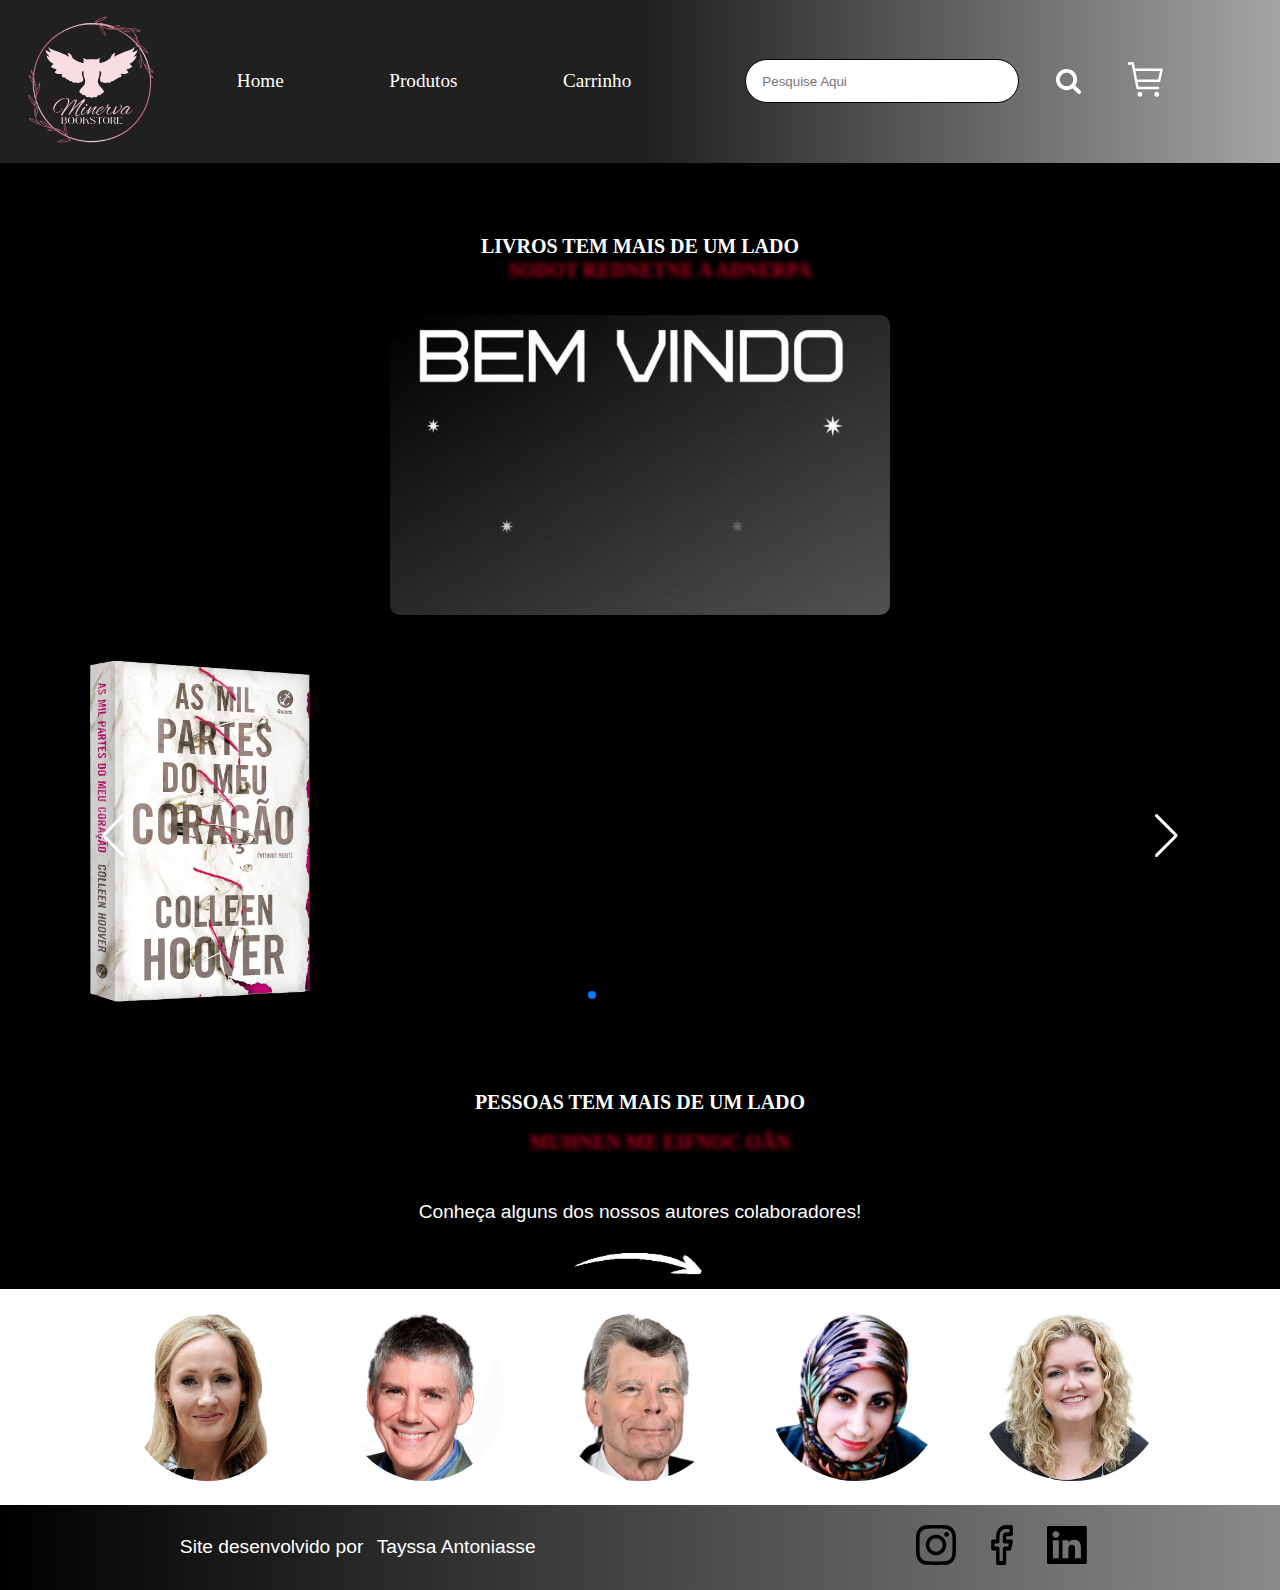
<file: index.html>
<!DOCTYPE html>
<html lang="pt-br">
<head>
    <meta charset="UTF-8">
    <meta http-equiv="X-UA-Compatible" content="IE=edge">
    <meta name="viewport" content="width=device-width, initial-scale=1.0">
    <title>Minerva Bookstore</title>
    <link rel="stylesheet" href="style.css">
    <link rel="shortcut icon" href="imagens/icon.ico" type="image/x-icon">
    <link
      rel="stylesheet"
      href="https://cdn.jsdelivr.net/npm/swiper/swiper-bundle.min.css"
    />
</head>
<body>
    <nav>
        <a href="index.html"><img src="imagens/logo-rosa.png" alt="logo" class="logo"></a>
        <ul id="ul-nav">
            <li><a href="index.html">Home</a></li>
            <li><a href="produtos.html">Produtos</a></li>
            <li><a href="carrinho.html">Carrinho</a></li>
        </ul>

        <div class="barra-pesquisa">
            <input type="text" name="" id="input-pesquisa" placeholder="Pesquise Aqui">
            <svg width="25" height="25" viewBox="0 0 25 25" fill="none" xmlns="http://www.w3.org/2000/svg">
                <g clip-path="url(#clip0_40_8)">
                <path d="M17.3077 10.5769C17.3077 8.72396 16.6491 7.13892 15.332 5.82181C14.0149 4.50471 12.4299 3.84615 10.5769 3.84615C8.72396 3.84615 7.13892 4.50471 5.82181 5.82181C4.50471 7.13892 3.84615 8.72396 3.84615 10.5769C3.84615 12.4299 4.50471 14.0149 5.82181 15.332C7.13892 16.6491 8.72396 17.3077 10.5769 17.3077C12.4299 17.3077 14.0149 16.6491 15.332 15.332C16.6491 14.0149 17.3077 12.4299 17.3077 10.5769ZM25 23.0769C25 23.5978 24.8097 24.0485 24.4291 24.4291C24.0485 24.8097 23.5978 25 23.0769 25C22.5361 25 22.0853 24.8097 21.7248 24.4291L16.5715 19.2909C14.7786 20.5329 12.7804 21.1538 10.5769 21.1538C9.14463 21.1538 7.77494 20.8759 6.46785 20.32C5.16076 19.7641 4.03395 19.0129 3.08744 18.0664C2.14093 17.1199 1.38972 15.9931 0.833834 14.686C0.277945 13.3789 0 12.0092 0 10.5769C0 9.14463 0.277945 7.77494 0.833834 6.46785C1.38972 5.16076 2.14093 4.03395 3.08744 3.08744C4.03395 2.14093 5.16076 1.38972 6.46785 0.833834C7.77494 0.277945 9.14463 0 10.5769 0C12.0092 0 13.3789 0.277945 14.686 0.833834C15.9931 1.38972 17.1199 2.14093 18.0664 3.08744C19.0129 4.03395 19.7641 5.16076 20.32 6.46785C20.8759 7.77494 21.1538 9.14463 21.1538 10.5769C21.1538 12.7804 20.5329 14.7786 19.2909 16.5715L24.4441 21.7248C24.8147 22.0954 25 22.5461 25 23.0769Z" fill="white"/>
                </g>
                <defs>
                <clipPath id="clip0_40_8">
                <rect width="25" height="25" fill="white"/>
                </clipPath>
                </defs>
                </svg>
        </div>

        <div id="icons">
            <div class="svg">
                <a href="carrinho.html">
                    <svg width="35" height="35" viewBox="0 0 74 73" fill="none" xmlns="http://www.w3.org/2000/svg">
                        <path d="M25.3125 72.8125C28.1084 72.8125 30.375 70.49 30.375 67.625C30.375 64.76 28.1084 62.4375 25.3125 62.4375C22.5166 62.4375 20.25 64.76 20.25 67.625C20.25 70.49 22.5166 72.8125 25.3125 72.8125Z" fill="white"/>
                        <path d="M60.75 72.8125C63.5459 72.8125 65.8125 70.49 65.8125 67.625C65.8125 64.76 63.5459 62.4375 60.75 62.4375C57.9541 62.4375 55.6875 64.76 55.6875 67.625C55.6875 70.49 57.9541 72.8125 60.75 72.8125Z" fill="white"/>
                        <path d="M70.875 13.1562H14.7319L12.6562 2.26248C12.5379 1.66779 12.2198 1.13446 11.7573 0.755323C11.2948 0.376182 10.7172 0.175241 10.125 0.187478H0V5.37498H8.04938L17.7188 55.175C17.8371 55.7697 18.1552 56.303 18.6177 56.6821C19.0802 57.0613 19.6578 57.2622 20.25 57.25H65.8125V52.0625H22.3256L20.25 41.6875H65.8125C66.3976 41.7021 66.9696 41.5085 67.4311 41.1397C67.8927 40.7708 68.2152 40.2495 68.3438 39.6644L73.4062 16.3206C73.4911 15.9358 73.4891 15.5362 73.4005 15.1522C73.3119 14.7683 73.1389 14.4101 72.8948 14.1049C72.6508 13.7998 72.342 13.5558 71.9919 13.3914C71.6419 13.227 71.2599 13.1465 70.875 13.1562ZM63.7875 36.5H19.2881L15.7444 18.3437H67.7109L63.7875 36.5Z" fill="white"/>
                        </svg>
                </a>
            </div>
            <div id="burger">
                <div></div>
                <div></div>
                <div></div>
            </div>
        </div>
        
        <div id="menu-mobile">
            <ul>
                <li><a href="index.html">Home</a></li>
                <li><a href="produtos.html">Produtos</a></li>
                <li><a href="carrinho.html">Pedidos</a></li>
            </ul>
        </div>
    </nav>

    <div id="boasvindas">
      <div class="frase"><p>LIVROS TEM MAIS DE UM LADO</p></div>
      <div class="frase-invertida"><p><bdo dir="rtl" onselectstart="return false">APRENDA A ENTENDER TODOS</bdo></p></div>
      <img src="imagens/boasvindas.gif" alt="Gif de boas vindas">
    </div>

    <div class="conteiner">
        
        <div class="swiper mySwiper">
            <div class="swiper-wrapper">
              <div class="swiper-slide"><img src="carrossel/as-mil-partes.png" alt=""></div>
              <div class="swiper-slide"><img src="carrossel/ate-verao-terminar.png" alt=""></div>
              <div class="swiper-slide"><img src="carrossel/e-assim-que-acaba.png" alt=""></div>
              <div class="swiper-slide"><img src="carrossel/nove-novembro.png" alt=""></div>
              <div class="swiper-slide"><img src="carrossel/o-lado-feio-do-amor.png" alt=""></div>
              <div class="swiper-slide"><img src="carrossel/todas-imperfeicoes.png" alt=""></div>
              <div class="swiper-slide"><img src="carrossel/verity.png" alt=""></div>
            </div>
            <div class="swiper-button-next"></div>
            <div class="swiper-button-prev"></div>
            <div class="swiper-pagination"></div>
          </div>
          
    </div>

    <div class="texto-seta">
      <div class="frase"><p> PESSOAS TEM MAIS DE UM LADO</p></div>
      <div class="frase-invertida"><p onselectstart="return false"><bdo dir="rtl" >NÃO CONFIE EM NENHUM</bdo></p></div>
        <p>Conheça alguns dos nossos autores colaboradores!</p>
        <img src="imagens/seta.jpg" alt="">
    </div>

    <div class="autores">
      <a href="https://www.jkrowling.com/" target="_blank">
        <div class="autor"><img src="autores/jk-rowling (1).png" alt="JK rowling"></div>
      </a>

      <a href="https://rickriordan.com/" target="_blank">
        <div class="autor"><img src="autores/rick-riodan (1).png" alt="rick riordan"></div>
      </a>

      <a href="https://pt.wikipedia.org/wiki/Stephen_King" target="_blank">
        <div class="autor"><img src="autores/stephen-king (1).png" alt="stephen king"></div>
      </a>

      <a href="https://pt.wikipedia.org/wiki/Tahereh_Mafi" target="_blank">
        <div class="autor"><img src="autores/tahereh-mafi.png" alt="tahereh mafi"></div>
      </a>

      <a href="https://www.colleenhoover.com/" target="_blank">
        <div class="autor"><img src="autores/collen-hoover.png" alt="collen-hoover"></div>
      </a>
    </div>

    

    <footer>
      <div class="alinhar">
        <p>Site desenvolvido por <a href="https://github.com/TayAntony" target="_blank">Tayssa Antoniasse</a></p>
          <div class="social">
            <a href="https://www.instagram.com/tay.antony/?next=%2F">
                <svg width="40" height="40" viewBox="0 0 81 81" fill="none" xmlns="http://www.w3.org/2000/svg">
                  <g clip-path="url(#clip0_8_8)">
                  <path d="M54 40.4999V40.4965C53.9999 37.3733 52.9169 34.3468 50.9355 31.9326C48.9542 29.5184 46.197 27.8658 43.1339 27.2565C40.0707 26.6471 36.891 27.1187 34.1366 28.5909C31.3821 30.063 29.2233 32.4447 28.0279 35.3301C26.8326 38.2155 26.6746 41.4261 27.581 44.4148C28.4874 47.4036 30.402 49.9857 32.9986 51.7211C35.5953 53.4565 38.7133 54.2379 41.8215 53.9322C44.9297 53.6265 47.8358 52.2525 50.0445 50.0444C51.2977 48.8329 52.2939 47.3813 52.9735 45.7762C53.6531 44.1711 54.0023 42.4455 54 40.7024L53.9966 40.4898V40.4999H54ZM61.29 40.4999C61.2738 45.2872 59.5992 49.921 56.5512 53.6126C53.5033 57.3043 49.2702 59.8257 44.5726 60.7478C39.8749 61.6698 35.0028 60.9356 30.7855 58.67C26.5683 56.4044 23.2664 52.7474 21.4417 48.3214C19.6171 43.8955 19.3826 38.974 20.778 34.3945C22.1734 29.8151 25.1125 25.8607 29.0952 23.2043C33.0779 20.5479 37.8581 19.3536 42.6222 19.8247C47.3862 20.2958 51.8399 22.4032 55.2251 25.7883C57.1476 27.6537 58.6754 29.8865 59.7178 32.3541C60.7603 34.8216 61.2961 37.4736 61.2934 40.1523L61.29 40.5202V40.5033V40.4999ZM66.9836 18.8797V18.8864C66.984 20.0108 66.5945 21.1006 65.8814 21.97C65.1684 22.8394 64.1759 23.4346 63.0732 23.6543C61.9705 23.874 60.8257 23.7045 59.8339 23.1748C58.8421 22.645 58.0647 21.7878 57.6341 20.7491C57.2035 19.7104 57.1464 18.5545 57.4725 17.4784C57.7986 16.4024 58.4878 15.4727 59.4225 14.8477C60.3573 14.2228 61.4798 13.9413 62.5988 14.0513C63.7178 14.1612 64.7641 14.6558 65.5594 15.4507C66.4234 16.2978 66.96 17.479 66.96 18.7852V18.883V18.8797H66.9836ZM40.5236 7.26966L36.4905 7.24266C34.047 7.22466 32.1919 7.22466 30.9251 7.24266C29.6584 7.26066 27.9619 7.31354 25.8356 7.40129C23.8613 7.46879 21.9881 7.66454 20.1555 7.97504L20.4019 7.94129C18.9675 8.17754 17.6951 8.51504 16.4768 8.96391L16.6219 8.91666C14.9007 9.60859 13.3354 10.6382 12.0184 11.9447C10.7015 13.2512 9.65948 14.8082 8.95389 16.5239L8.92014 16.615C8.48694 17.8007 8.16603 19.0245 7.96164 20.2702L7.94476 20.395C7.64458 22.1684 7.46529 23.9602 7.40814 25.7579L7.40476 25.8288C7.31701 27.9573 7.26414 29.6538 7.24614 30.9183C7.22814 32.1828 7.22814 34.0379 7.24614 36.4837C7.26414 38.9294 7.27314 40.2738 7.27314 40.5168C7.27314 40.7598 7.26414 42.1042 7.24614 44.5499C7.22814 46.9957 7.22814 48.8508 7.24614 50.1153C7.26414 51.3798 7.31701 53.0763 7.40476 55.2048C7.47226 57.1792 7.66801 59.0523 7.97851 60.8849L7.94476 60.6385C8.18101 62.0729 8.51851 63.3453 8.96739 64.5637L8.92014 64.4185C9.61206 66.1398 10.6416 67.705 11.9482 69.022C13.2547 70.339 14.8117 71.381 16.5274 72.0865L16.6185 72.1203C17.6918 72.5219 18.9641 72.8594 20.2736 73.0788L20.3985 73.0957C21.9814 73.3724 23.8545 73.5682 25.758 73.6323L25.8289 73.6357C27.9574 73.7234 29.6539 73.7763 30.9184 73.7943C32.1829 73.8123 34.038 73.8123 36.4838 73.7943L40.4933 73.7133L44.5264 73.7403C46.9699 73.7583 48.825 73.7583 50.0918 73.7403C51.3585 73.7223 53.055 73.6694 55.1813 73.5817C57.1556 73.5142 59.0288 73.3184 60.8614 73.0079L60.615 73.0417C62.0494 72.8054 63.3218 72.4679 64.5401 72.019L64.395 72.0663C66.1162 71.3744 67.6815 70.3448 68.9985 69.0383C70.3154 67.7317 71.3574 66.1747 72.063 64.459L72.0968 64.3679C72.4984 63.2947 72.8359 62.0223 73.0553 60.7128L73.0721 60.5879C73.3489 59.005 73.5446 57.1319 73.6088 55.2284L73.6121 55.1575C73.6999 53.029 73.7528 51.3325 73.7708 50.068C73.7888 48.8035 73.7888 46.9484 73.7708 44.5027C73.7528 42.0569 73.7438 40.7125 73.7438 40.4695C73.7438 40.2265 73.7528 38.8822 73.7708 36.4364C73.7888 33.9907 73.7888 32.1355 73.7708 30.871C73.7528 29.6065 73.6999 27.91 73.6121 25.7815C73.5446 23.8072 73.3489 21.934 73.0384 20.1014L73.0721 20.3478C72.8581 19.0096 72.5156 17.6952 72.0495 16.4227L72.0968 16.5678C71.4048 14.8466 70.3753 13.2813 69.0687 11.9643C67.7622 10.6474 66.2052 9.60538 64.4895 8.89979L64.3984 8.86604C63.2127 8.43284 61.9889 8.11193 60.7433 7.90754L60.6184 7.89066C58.8461 7.59063 57.0555 7.41135 55.2589 7.35404L55.188 7.35066C53.0595 7.26291 51.363 7.21004 50.0985 7.19204C48.834 7.17404 46.9789 7.17404 44.5331 7.19204L40.5236 7.26966ZM81 40.4999C81 48.5504 80.91 54.1225 80.73 57.2163C80.8895 60.3516 80.3885 63.4855 79.2595 66.4148C78.1304 69.3441 76.3985 72.0035 74.1759 74.2206C71.9533 76.4378 69.2897 78.1633 66.3577 79.2852C63.4256 80.4071 60.2906 80.9005 57.1556 80.7333L57.2096 80.7367C54.1159 80.9167 48.5438 81.0067 40.4933 81.0067C32.4428 81.0067 26.8706 80.9167 23.7769 80.7367C20.6416 80.8962 17.5077 80.3952 14.5784 79.2661C11.6491 78.1371 8.9897 76.4051 6.77253 74.1826C4.55537 71.96 2.82992 69.2964 1.708 66.3643C0.586077 63.4323 0.0927154 60.2972 0.259886 57.1623L0.256511 57.2163C0.0765112 54.1225 -0.0134888 48.5504 -0.0134888 40.4999C-0.0134888 32.4494 0.0765112 26.8773 0.256511 23.7835C0.0969799 20.6482 0.597979 17.5144 1.72704 14.5851C2.85611 11.6558 4.58804 8.99635 6.81061 6.77919C9.03319 4.56202 11.6968 2.83657 14.6289 1.71465C17.5609 0.592729 20.696 0.0993682 23.8309 0.266539L23.7769 0.263164C26.8706 0.0831641 32.4428 -0.00683594 40.4933 -0.00683594C48.5438 -0.00683594 54.1159 0.0831641 57.2096 0.263164C60.3449 0.103633 63.4788 0.604632 66.4081 1.7337C69.3374 2.86276 71.9968 4.59469 74.214 6.81727C76.4312 9.03984 78.1566 11.7035 79.2785 14.6355C80.4004 17.5676 80.8938 20.7026 80.7266 23.8375L80.73 23.7835C80.91 26.875 81 32.4472 81 40.4999Z" fill="black"/>
                  </g>
                  <defs>
                  <clipPath id="clip0_8_8">
                  <rect width="81" height="81" fill="white"/>
                  </clipPath>
                  </defs>
                  </svg>
            </a>
            <a href="https://www.facebook.com/tayssa.antoniasse">
                <svg width="40" height="40" viewBox="0 0 44 81" fill="none" xmlns="http://www.w3.org/2000/svg">
                  <path d="M27.0769 81H13.5385C12.6408 81 11.7799 80.5734 11.1452 79.8141C10.5104 79.0547 10.1538 78.0248 10.1538 76.951V51.8471H3.38462C2.48696 51.8471 1.62607 51.4205 0.991332 50.6611C0.356593 49.9018 0 48.8719 0 47.798V33.2216C0 32.1477 0.356593 31.1178 0.991332 30.3585C1.62607 29.5991 2.48696 29.1725 3.38462 29.1725H10.1538V22.2892C10.3911 16.1199 12.6606 10.314 16.4661 6.14085C20.2716 1.96771 25.3034 -0.233114 30.4615 0.0195864H40.6154C41.513 0.0195864 42.3739 0.446178 43.0087 1.20552C43.6434 1.96486 44 2.99474 44 4.06861V18.6451C44 19.719 43.6434 20.7488 43.0087 21.5082C42.3739 22.2675 41.513 22.6941 40.6154 22.6941H30.4615V29.1725H40.6154C41.138 29.1678 41.6544 29.3079 42.1242 29.5819C42.5939 29.8558 43.0043 30.2562 43.3231 30.7517C43.6383 31.2545 43.8514 31.8383 43.9454 32.4568C44.0394 33.0752 44.0117 33.7113 43.8646 34.3148L40.48 48.8913C40.2753 49.7671 39.83 50.5349 39.216 51.0711C38.6021 51.6073 37.8551 51.8807 37.0954 51.8471H30.4615V76.951C30.4615 78.0248 30.1049 79.0547 29.4702 79.8141C28.8355 80.5734 27.9746 81 27.0769 81ZM16.9231 72.902H23.6923V47.798C23.6923 46.7242 24.0489 45.6943 24.6836 44.9349C25.3184 44.1756 26.1793 43.749 27.0769 43.749H34.6585L36.1477 37.2706H27.0769C26.1793 37.2706 25.3184 36.844 24.6836 36.0846C24.0489 35.3253 23.6923 34.2954 23.6923 33.2216V22.2892C23.7792 20.2124 24.5306 18.2552 25.7908 16.823C27.0509 15.3908 28.7234 14.5935 30.4615 14.5961H37.2308V8.11763H30.4615C27.1 7.87262 23.7932 9.22314 21.2587 11.8762C18.7242 14.5292 17.1663 18.2708 16.9231 22.2892V33.2216C16.9231 34.2954 16.5665 35.3253 15.9317 36.0846C15.297 36.844 14.4361 37.2706 13.5385 37.2706H6.76923V43.749H13.5385C14.4361 43.749 15.297 44.1756 15.9317 44.9349C16.5665 45.6943 16.9231 46.7242 16.9231 47.798V72.902Z" fill="black"/>
                  </svg>
            </a>
            <a href="https://www.linkedin.com/in/tayssa-antoniasse-724373190/">
                <svg width="40" height="40" viewBox="0 0 84 80" fill="none" xmlns="http://www.w3.org/2000/svg">
                  <path d="M80.25 0H3.34375C1.49424 0 0 1.42441 0 3.1875V76.5C0 78.2631 1.49424 79.6875 3.34375 79.6875H80.25C82.0995 79.6875 83.5938 78.2631 83.5938 76.5V3.1875C83.5938 1.42441 82.0995 0 80.25 0ZM24.796 67.9037H12.3928V29.8729H24.796V67.9037ZM18.5996 24.6732C17.1777 24.6732 15.7878 24.2713 14.6056 23.5183C13.4233 22.7653 12.5019 21.6949 11.9578 20.4427C11.4137 19.1904 11.2713 17.8125 11.5487 16.4831C11.8261 15.1538 12.5108 13.9327 13.5162 12.9742C14.5216 12.0158 15.8026 11.3631 17.1971 11.0987C18.5916 10.8342 20.0371 10.97 21.3507 11.4887C22.6644 12.0074 23.7872 12.8857 24.5771 14.0127C25.367 15.1397 25.7887 16.4647 25.7887 17.8201C25.7782 21.6053 22.5599 24.6732 18.5996 24.6732ZM71.2323 67.9037H58.8396V49.4062C58.8396 44.9936 58.756 39.3258 52.3924 39.3258C45.9452 39.3258 44.9525 44.127 44.9525 49.0875V67.9037H32.5702V29.8729H44.4614V35.0725H44.6286C46.2796 32.0842 50.3234 28.9266 56.3631 28.9266C68.923 28.9266 71.2323 36.8057 71.2323 47.0455V67.9037Z" fill="black"/>
                  </svg>
            </a>
          </div>
      </div>
    </footer>
    
    <script src="carrinho.js"></script>
    <script src="script.js"></script>

    <script src="https://cdn.jsdelivr.net/npm/swiper/swiper-bundle.min.js"></script>
    <script>
        var swiper = new Swiper(".mySwiper", {
        slidesPerView: 1,
        spaceBetween: 30,
        loop: true,
        pagination: {
          el: ".swiper-pagination",
          clickable: true,
        },
        navigation: {
          nextEl: ".swiper-button-next",
          prevEl: ".swiper-button-prev",
        },
      });
    </script>
</body>
</html>
</file>
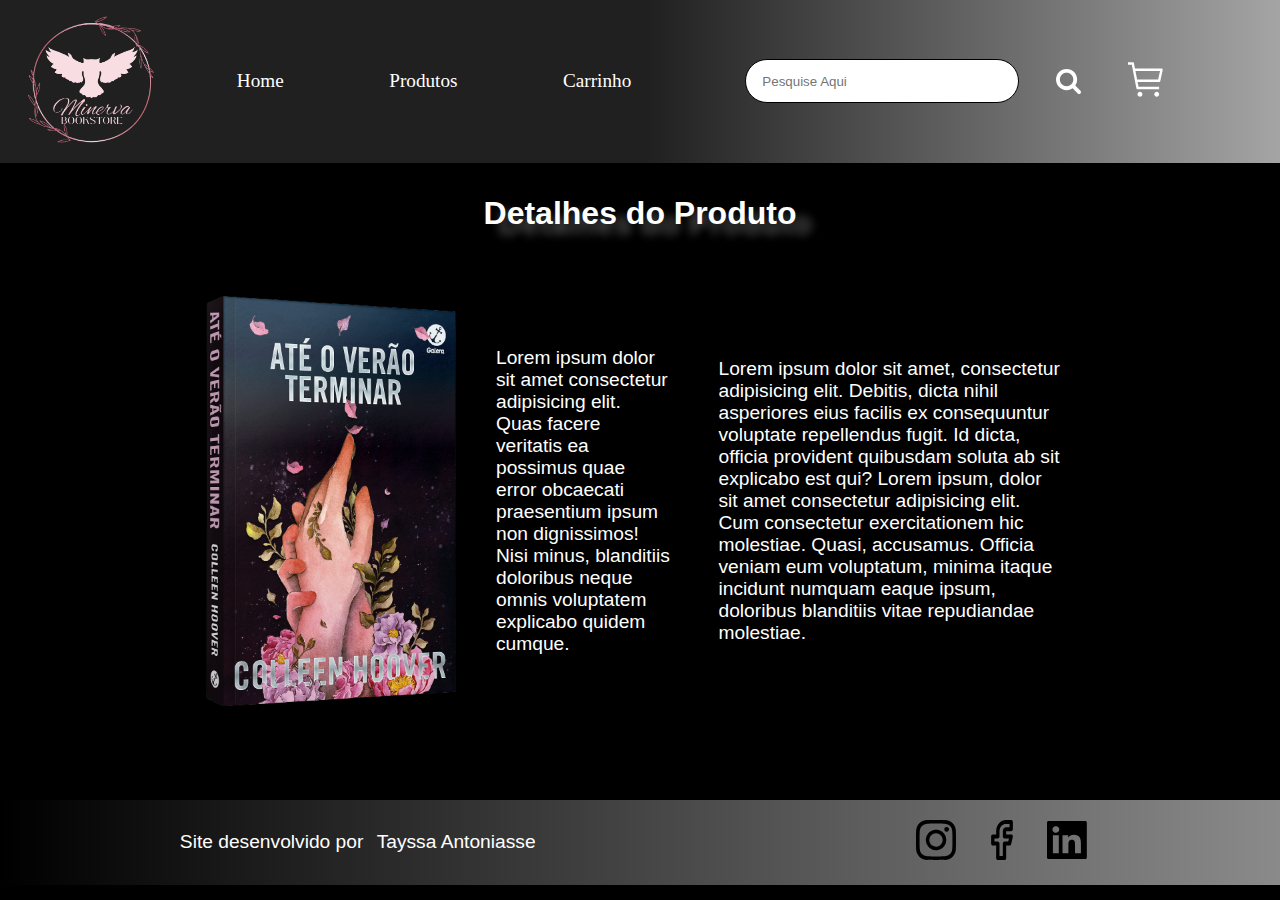
<file: detalhes.html>
<!DOCTYPE html>
<html lang="en">
<head>
    <meta charset="UTF-8">
    <meta http-equiv="X-UA-Compatible" content="IE=edge">
    <meta name="viewport" content="width=device-width, initial-scale=1.0">
    <link rel="shortcut icon" href="imagens/icon.ico" type="image/x-icon">
    <title>Detalhes</title>
    <link rel="stylesheet" href="style.css">
</head>
<body>
    <nav>
        <a href="index.html"><img src="imagens/logo-rosa.png" alt="" class="logo"></a>
        <ul id="ul-nav">
            <li><a href="index.html">Home</a></li>
            <li><a href="produtos.html">Produtos</a></li>
            <li><a href="carrinho.html">Carrinho</a></li>
        </ul>

        <div class="barra-pesquisa">
            <input type="text" name="" id="input-pesquisa" placeholder="Pesquise Aqui">
            <svg width="25" height="25" viewBox="0 0 25 25" fill="none" xmlns="http://www.w3.org/2000/svg">
                <g clip-path="url(#clip0_40_8)">
                <path d="M17.3077 10.5769C17.3077 8.72396 16.6491 7.13892 15.332 5.82181C14.0149 4.50471 12.4299 3.84615 10.5769 3.84615C8.72396 3.84615 7.13892 4.50471 5.82181 5.82181C4.50471 7.13892 3.84615 8.72396 3.84615 10.5769C3.84615 12.4299 4.50471 14.0149 5.82181 15.332C7.13892 16.6491 8.72396 17.3077 10.5769 17.3077C12.4299 17.3077 14.0149 16.6491 15.332 15.332C16.6491 14.0149 17.3077 12.4299 17.3077 10.5769ZM25 23.0769C25 23.5978 24.8097 24.0485 24.4291 24.4291C24.0485 24.8097 23.5978 25 23.0769 25C22.5361 25 22.0853 24.8097 21.7248 24.4291L16.5715 19.2909C14.7786 20.5329 12.7804 21.1538 10.5769 21.1538C9.14463 21.1538 7.77494 20.8759 6.46785 20.32C5.16076 19.7641 4.03395 19.0129 3.08744 18.0664C2.14093 17.1199 1.38972 15.9931 0.833834 14.686C0.277945 13.3789 0 12.0092 0 10.5769C0 9.14463 0.277945 7.77494 0.833834 6.46785C1.38972 5.16076 2.14093 4.03395 3.08744 3.08744C4.03395 2.14093 5.16076 1.38972 6.46785 0.833834C7.77494 0.277945 9.14463 0 10.5769 0C12.0092 0 13.3789 0.277945 14.686 0.833834C15.9931 1.38972 17.1199 2.14093 18.0664 3.08744C19.0129 4.03395 19.7641 5.16076 20.32 6.46785C20.8759 7.77494 21.1538 9.14463 21.1538 10.5769C21.1538 12.7804 20.5329 14.7786 19.2909 16.5715L24.4441 21.7248C24.8147 22.0954 25 22.5461 25 23.0769Z" fill="white"/>
                </g>
                <defs>
                <clipPath id="clip0_40_8">
                <rect width="25" height="25" fill="white"/>
                </clipPath>
                </defs>
                </svg>
        </div>

        <div id="icons">
            <div class="svg">
                <a href="carrinho.html">
                    <svg width="35" height="35" viewBox="0 0 74 73" fill="none" xmlns="http://www.w3.org/2000/svg">
                        <path d="M25.3125 72.8125C28.1084 72.8125 30.375 70.49 30.375 67.625C30.375 64.76 28.1084 62.4375 25.3125 62.4375C22.5166 62.4375 20.25 64.76 20.25 67.625C20.25 70.49 22.5166 72.8125 25.3125 72.8125Z" fill="white"/>
                        <path d="M60.75 72.8125C63.5459 72.8125 65.8125 70.49 65.8125 67.625C65.8125 64.76 63.5459 62.4375 60.75 62.4375C57.9541 62.4375 55.6875 64.76 55.6875 67.625C55.6875 70.49 57.9541 72.8125 60.75 72.8125Z" fill="white"/>
                        <path d="M70.875 13.1562H14.7319L12.6562 2.26248C12.5379 1.66779 12.2198 1.13446 11.7573 0.755323C11.2948 0.376182 10.7172 0.175241 10.125 0.187478H0V5.37498H8.04938L17.7188 55.175C17.8371 55.7697 18.1552 56.303 18.6177 56.6821C19.0802 57.0613 19.6578 57.2622 20.25 57.25H65.8125V52.0625H22.3256L20.25 41.6875H65.8125C66.3976 41.7021 66.9696 41.5085 67.4311 41.1397C67.8927 40.7708 68.2152 40.2495 68.3438 39.6644L73.4062 16.3206C73.4911 15.9358 73.4891 15.5362 73.4005 15.1522C73.3119 14.7683 73.1389 14.4101 72.8948 14.1049C72.6508 13.7998 72.342 13.5558 71.9919 13.3914C71.6419 13.227 71.2599 13.1465 70.875 13.1562ZM63.7875 36.5H19.2881L15.7444 18.3437H67.7109L63.7875 36.5Z" fill="white"/>
                        </svg>
                </a>
            </div>
            <div id="burger">
                <div></div>
                <div></div>
                <div></div>
            </div>
        </div>
        
        <div id="menu-mobile">
            <ul>
                <li><a href="index.html">Home</a></li>
                <li><a href="produtos.html">Produtos</a></li>
                <li><a href="carrinho.html">Pedidos</a></li>
            </ul>
        </div>
    </nav>

    <div class="container">
        <h1>Detalhes do Produto</h1>
        <div class="descricao">
            <img src="carrossel/ate-verao-terminar.png" alt="">
            <p>Lorem ipsum dolor sit amet consectetur adipisicing elit. Quas facere veritatis ea possimus quae error obcaecati praesentium ipsum non dignissimos! Nisi minus, blanditiis doloribus neque omnis voluptatem explicabo quidem cumque.</p>
            <p>Lorem ipsum dolor sit amet, consectetur adipisicing elit. Debitis, dicta nihil asperiores eius facilis ex consequuntur voluptate repellendus fugit. Id dicta, officia provident quibusdam soluta ab sit explicabo est qui? Lorem ipsum, dolor sit amet consectetur adipisicing elit. Cum consectetur exercitationem hic molestiae. Quasi, accusamus. Officia veniam eum voluptatum, minima itaque incidunt numquam eaque ipsum, doloribus blanditiis vitae repudiandae molestiae.</p>
        </div>
    
    </div>

    <footer><div class="alinhar">
        <p>Site desenvolvido por <a href="https://github.com/TayAntony" target="_blank">Tayssa Antoniasse</a></p>
          <div class="social">
            <a href="https://www.instagram.com/tay.antony/?next=%2F">
                <svg width="40" height="40" viewBox="0 0 81 81" fill="none" xmlns="http://www.w3.org/2000/svg">
                  <g clip-path="url(#clip0_8_8)">
                  <path d="M54 40.4999V40.4965C53.9999 37.3733 52.9169 34.3468 50.9355 31.9326C48.9542 29.5184 46.197 27.8658 43.1339 27.2565C40.0707 26.6471 36.891 27.1187 34.1366 28.5909C31.3821 30.063 29.2233 32.4447 28.0279 35.3301C26.8326 38.2155 26.6746 41.4261 27.581 44.4148C28.4874 47.4036 30.402 49.9857 32.9986 51.7211C35.5953 53.4565 38.7133 54.2379 41.8215 53.9322C44.9297 53.6265 47.8358 52.2525 50.0445 50.0444C51.2977 48.8329 52.2939 47.3813 52.9735 45.7762C53.6531 44.1711 54.0023 42.4455 54 40.7024L53.9966 40.4898V40.4999H54ZM61.29 40.4999C61.2738 45.2872 59.5992 49.921 56.5512 53.6126C53.5033 57.3043 49.2702 59.8257 44.5726 60.7478C39.8749 61.6698 35.0028 60.9356 30.7855 58.67C26.5683 56.4044 23.2664 52.7474 21.4417 48.3214C19.6171 43.8955 19.3826 38.974 20.778 34.3945C22.1734 29.8151 25.1125 25.8607 29.0952 23.2043C33.0779 20.5479 37.8581 19.3536 42.6222 19.8247C47.3862 20.2958 51.8399 22.4032 55.2251 25.7883C57.1476 27.6537 58.6754 29.8865 59.7178 32.3541C60.7603 34.8216 61.2961 37.4736 61.2934 40.1523L61.29 40.5202V40.5033V40.4999ZM66.9836 18.8797V18.8864C66.984 20.0108 66.5945 21.1006 65.8814 21.97C65.1684 22.8394 64.1759 23.4346 63.0732 23.6543C61.9705 23.874 60.8257 23.7045 59.8339 23.1748C58.8421 22.645 58.0647 21.7878 57.6341 20.7491C57.2035 19.7104 57.1464 18.5545 57.4725 17.4784C57.7986 16.4024 58.4878 15.4727 59.4225 14.8477C60.3573 14.2228 61.4798 13.9413 62.5988 14.0513C63.7178 14.1612 64.7641 14.6558 65.5594 15.4507C66.4234 16.2978 66.96 17.479 66.96 18.7852V18.883V18.8797H66.9836ZM40.5236 7.26966L36.4905 7.24266C34.047 7.22466 32.1919 7.22466 30.9251 7.24266C29.6584 7.26066 27.9619 7.31354 25.8356 7.40129C23.8613 7.46879 21.9881 7.66454 20.1555 7.97504L20.4019 7.94129C18.9675 8.17754 17.6951 8.51504 16.4768 8.96391L16.6219 8.91666C14.9007 9.60859 13.3354 10.6382 12.0184 11.9447C10.7015 13.2512 9.65948 14.8082 8.95389 16.5239L8.92014 16.615C8.48694 17.8007 8.16603 19.0245 7.96164 20.2702L7.94476 20.395C7.64458 22.1684 7.46529 23.9602 7.40814 25.7579L7.40476 25.8288C7.31701 27.9573 7.26414 29.6538 7.24614 30.9183C7.22814 32.1828 7.22814 34.0379 7.24614 36.4837C7.26414 38.9294 7.27314 40.2738 7.27314 40.5168C7.27314 40.7598 7.26414 42.1042 7.24614 44.5499C7.22814 46.9957 7.22814 48.8508 7.24614 50.1153C7.26414 51.3798 7.31701 53.0763 7.40476 55.2048C7.47226 57.1792 7.66801 59.0523 7.97851 60.8849L7.94476 60.6385C8.18101 62.0729 8.51851 63.3453 8.96739 64.5637L8.92014 64.4185C9.61206 66.1398 10.6416 67.705 11.9482 69.022C13.2547 70.339 14.8117 71.381 16.5274 72.0865L16.6185 72.1203C17.6918 72.5219 18.9641 72.8594 20.2736 73.0788L20.3985 73.0957C21.9814 73.3724 23.8545 73.5682 25.758 73.6323L25.8289 73.6357C27.9574 73.7234 29.6539 73.7763 30.9184 73.7943C32.1829 73.8123 34.038 73.8123 36.4838 73.7943L40.4933 73.7133L44.5264 73.7403C46.9699 73.7583 48.825 73.7583 50.0918 73.7403C51.3585 73.7223 53.055 73.6694 55.1813 73.5817C57.1556 73.5142 59.0288 73.3184 60.8614 73.0079L60.615 73.0417C62.0494 72.8054 63.3218 72.4679 64.5401 72.019L64.395 72.0663C66.1162 71.3744 67.6815 70.3448 68.9985 69.0383C70.3154 67.7317 71.3574 66.1747 72.063 64.459L72.0968 64.3679C72.4984 63.2947 72.8359 62.0223 73.0553 60.7128L73.0721 60.5879C73.3489 59.005 73.5446 57.1319 73.6088 55.2284L73.6121 55.1575C73.6999 53.029 73.7528 51.3325 73.7708 50.068C73.7888 48.8035 73.7888 46.9484 73.7708 44.5027C73.7528 42.0569 73.7438 40.7125 73.7438 40.4695C73.7438 40.2265 73.7528 38.8822 73.7708 36.4364C73.7888 33.9907 73.7888 32.1355 73.7708 30.871C73.7528 29.6065 73.6999 27.91 73.6121 25.7815C73.5446 23.8072 73.3489 21.934 73.0384 20.1014L73.0721 20.3478C72.8581 19.0096 72.5156 17.6952 72.0495 16.4227L72.0968 16.5678C71.4048 14.8466 70.3753 13.2813 69.0687 11.9643C67.7622 10.6474 66.2052 9.60538 64.4895 8.89979L64.3984 8.86604C63.2127 8.43284 61.9889 8.11193 60.7433 7.90754L60.6184 7.89066C58.8461 7.59063 57.0555 7.41135 55.2589 7.35404L55.188 7.35066C53.0595 7.26291 51.363 7.21004 50.0985 7.19204C48.834 7.17404 46.9789 7.17404 44.5331 7.19204L40.5236 7.26966ZM81 40.4999C81 48.5504 80.91 54.1225 80.73 57.2163C80.8895 60.3516 80.3885 63.4855 79.2595 66.4148C78.1304 69.3441 76.3985 72.0035 74.1759 74.2206C71.9533 76.4378 69.2897 78.1633 66.3577 79.2852C63.4256 80.4071 60.2906 80.9005 57.1556 80.7333L57.2096 80.7367C54.1159 80.9167 48.5438 81.0067 40.4933 81.0067C32.4428 81.0067 26.8706 80.9167 23.7769 80.7367C20.6416 80.8962 17.5077 80.3952 14.5784 79.2661C11.6491 78.1371 8.9897 76.4051 6.77253 74.1826C4.55537 71.96 2.82992 69.2964 1.708 66.3643C0.586077 63.4323 0.0927154 60.2972 0.259886 57.1623L0.256511 57.2163C0.0765112 54.1225 -0.0134888 48.5504 -0.0134888 40.4999C-0.0134888 32.4494 0.0765112 26.8773 0.256511 23.7835C0.0969799 20.6482 0.597979 17.5144 1.72704 14.5851C2.85611 11.6558 4.58804 8.99635 6.81061 6.77919C9.03319 4.56202 11.6968 2.83657 14.6289 1.71465C17.5609 0.592729 20.696 0.0993682 23.8309 0.266539L23.7769 0.263164C26.8706 0.0831641 32.4428 -0.00683594 40.4933 -0.00683594C48.5438 -0.00683594 54.1159 0.0831641 57.2096 0.263164C60.3449 0.103633 63.4788 0.604632 66.4081 1.7337C69.3374 2.86276 71.9968 4.59469 74.214 6.81727C76.4312 9.03984 78.1566 11.7035 79.2785 14.6355C80.4004 17.5676 80.8938 20.7026 80.7266 23.8375L80.73 23.7835C80.91 26.875 81 32.4472 81 40.4999Z" fill="black"/>
                  </g>
                  <defs>
                  <clipPath id="clip0_8_8">
                  <rect width="81" height="81" fill="white"/>
                  </clipPath>
                  </defs>
                  </svg>
            </a>
            <a href="https://www.facebook.com/tayssa.antoniasse">
                <svg width="40" height="40" viewBox="0 0 44 81" fill="none" xmlns="http://www.w3.org/2000/svg">
                  <path d="M27.0769 81H13.5385C12.6408 81 11.7799 80.5734 11.1452 79.8141C10.5104 79.0547 10.1538 78.0248 10.1538 76.951V51.8471H3.38462C2.48696 51.8471 1.62607 51.4205 0.991332 50.6611C0.356593 49.9018 0 48.8719 0 47.798V33.2216C0 32.1477 0.356593 31.1178 0.991332 30.3585C1.62607 29.5991 2.48696 29.1725 3.38462 29.1725H10.1538V22.2892C10.3911 16.1199 12.6606 10.314 16.4661 6.14085C20.2716 1.96771 25.3034 -0.233114 30.4615 0.0195864H40.6154C41.513 0.0195864 42.3739 0.446178 43.0087 1.20552C43.6434 1.96486 44 2.99474 44 4.06861V18.6451C44 19.719 43.6434 20.7488 43.0087 21.5082C42.3739 22.2675 41.513 22.6941 40.6154 22.6941H30.4615V29.1725H40.6154C41.138 29.1678 41.6544 29.3079 42.1242 29.5819C42.5939 29.8558 43.0043 30.2562 43.3231 30.7517C43.6383 31.2545 43.8514 31.8383 43.9454 32.4568C44.0394 33.0752 44.0117 33.7113 43.8646 34.3148L40.48 48.8913C40.2753 49.7671 39.83 50.5349 39.216 51.0711C38.6021 51.6073 37.8551 51.8807 37.0954 51.8471H30.4615V76.951C30.4615 78.0248 30.1049 79.0547 29.4702 79.8141C28.8355 80.5734 27.9746 81 27.0769 81ZM16.9231 72.902H23.6923V47.798C23.6923 46.7242 24.0489 45.6943 24.6836 44.9349C25.3184 44.1756 26.1793 43.749 27.0769 43.749H34.6585L36.1477 37.2706H27.0769C26.1793 37.2706 25.3184 36.844 24.6836 36.0846C24.0489 35.3253 23.6923 34.2954 23.6923 33.2216V22.2892C23.7792 20.2124 24.5306 18.2552 25.7908 16.823C27.0509 15.3908 28.7234 14.5935 30.4615 14.5961H37.2308V8.11763H30.4615C27.1 7.87262 23.7932 9.22314 21.2587 11.8762C18.7242 14.5292 17.1663 18.2708 16.9231 22.2892V33.2216C16.9231 34.2954 16.5665 35.3253 15.9317 36.0846C15.297 36.844 14.4361 37.2706 13.5385 37.2706H6.76923V43.749H13.5385C14.4361 43.749 15.297 44.1756 15.9317 44.9349C16.5665 45.6943 16.9231 46.7242 16.9231 47.798V72.902Z" fill="black"/>
                  </svg>
            </a>
            <a href="https://www.linkedin.com/in/tayssa-antoniasse-724373190/">
                <svg width="40" height="40" viewBox="0 0 84 80" fill="none" xmlns="http://www.w3.org/2000/svg">
                  <path d="M80.25 0H3.34375C1.49424 0 0 1.42441 0 3.1875V76.5C0 78.2631 1.49424 79.6875 3.34375 79.6875H80.25C82.0995 79.6875 83.5938 78.2631 83.5938 76.5V3.1875C83.5938 1.42441 82.0995 0 80.25 0ZM24.796 67.9037H12.3928V29.8729H24.796V67.9037ZM18.5996 24.6732C17.1777 24.6732 15.7878 24.2713 14.6056 23.5183C13.4233 22.7653 12.5019 21.6949 11.9578 20.4427C11.4137 19.1904 11.2713 17.8125 11.5487 16.4831C11.8261 15.1538 12.5108 13.9327 13.5162 12.9742C14.5216 12.0158 15.8026 11.3631 17.1971 11.0987C18.5916 10.8342 20.0371 10.97 21.3507 11.4887C22.6644 12.0074 23.7872 12.8857 24.5771 14.0127C25.367 15.1397 25.7887 16.4647 25.7887 17.8201C25.7782 21.6053 22.5599 24.6732 18.5996 24.6732ZM71.2323 67.9037H58.8396V49.4062C58.8396 44.9936 58.756 39.3258 52.3924 39.3258C45.9452 39.3258 44.9525 44.127 44.9525 49.0875V67.9037H32.5702V29.8729H44.4614V35.0725H44.6286C46.2796 32.0842 50.3234 28.9266 56.3631 28.9266C68.923 28.9266 71.2323 36.8057 71.2323 47.0455V67.9037Z" fill="black"/>
                  </svg>
            </a>
          </div>
      </div>
    </footer>
    
    <script src="carrinho.js"></script>
    <script src="script.js"></script>
</body>
</html>
</file>
<file: style.css>
*{
    padding: 0;
    margin: 0;
}

a{
    font-size: 1.5;
    color: white;
    text-decoration: none;
    padding: 0.5rem;
}

nav{
    position: sticky;
    top: 0;
    z-index: 1000;
}

.logo{
    width: 8rem;
}

svg{
    cursor: pointer;
}

#ul-nav li a{
    text-decoration: none;
    color: white;
    font-size: 1.2rem;
    font-family: Georgia, 'Times New Roman', Times, serif;
}


body{
    background-color: rgb(0, 0, 0);
    font-family: 'Segoe UI', Tahoma, Geneva, Verdana, sans-serif;
}

.addcarrinho{
    display: flex;
    align-items: center;
}

nav{
    background-image: linear-gradient(to right, rgb(0, 0, 0), rgb(138, 138, 138));
    display: flex;
    align-items: center;
    justify-content: space-between;
    padding: 0.5rem;
}

p{
    padding: 0.5rem;
    color: rgb(255, 255, 255);
    font-size: larger;
}

#input-pesquisa{
    width: 15rem;
    height: 0.6rem;
    
}

svg{
    margin: 0.3rem;
}

.swiper-button-next:after, .swiper-button-prev:after{
    color: white;
}

.social{
    display: flex;
    align-items: center;
    padding: 0.5rem;
    justify-content: center;
}

.alinhar{
    align-items: center;
    display: flex;
    justify-content: space-around;
}

.frase p{
    justify-content: center;
    font-weight: bold;
    font-family: 'Times New Roman', Times, serif;
    display: flex;
    margin-top: 3rem;
    font-size: 20px;
    color: rgb(255, 255, 255);
}

.frase-invertida bdo{
    justify-content: center;
    font-weight: bold;
    font-family: 'Times New Roman', Times, serif;
    display: flex;
    font-size: 20px;
    color: rgba(0, 0, 0, 0);
    text-shadow: 20px -15px 5px rgb(176, 2, 31);

}

.frase-invertida bdo:hover{
    cursor: default;
}

.frase-good p{
    justify-content: center;
    font-weight: bold;
    font-family: 'Times New Roman', Times, serif;
    display: flex;
    margin: 2rem;
    font-size: 20px;
    color: rgba(40, 255, 241, 0.693);
}

#boasvindas{
    display: flex;
    flex-direction: column;
    align-items: center;
    margin: 1rem;
}

#boasvindas img{
    width: 500px;
    height: 300px;
    border-radius: 10px;
    margin: 10px 0px 30px 0px;
}

h1{
    text-align: center;
    color: white;
    text-shadow: 15px 10px 10px rgb(84, 84, 84);
    margin: 1rem;
}

.botao-remover{
    color: rgb(255, 255, 255);
    padding: 0.5rem;
    margin: 0.5rem;
    background-color: rgba(0, 0, 0, 0.671);
    border-radius: 10px;
}

.botao-remover:hover{
    color: red;
    background-color: rgb(255, 255, 255);
}

#comprar{
    color: rgb(255, 255, 255);
    font-weight: bolder;
    padding: 0.8rem;
    margin: 2rem;
    background-color: rgba(73, 181, 127, 0.992);
    border-radius: 10px;
}

#comprar:hover{
    color: rgb(228, 255, 251);
    background-color: rgb(1, 74, 44);
}

.itens{
    border-radius: 10px;
    margin: 2rem;
    background-color: white;
    display: flex;
}

.container{
    margin: 1rem;
    flex-direction: column;
    display: flex;
    align-items: center;
    min-height: calc(100vh - 295px);
}

.descricao{
    max-width: 900px;
    margin: 2rem;
    display: flex;
    align-items: center;
}

.descricao p {
    margin: 1rem;
}

.descricao img{
    margin: 1rem;
    width: 250px;
}

/* ============== CARROSSEL DE IMAGENS ===================*/

.swiper {
width: 1100px;
height: 350px;
}

.swiper-slide {
text-align: center;
font-size: 18px;
background-color: rgb(0, 0, 0);
display: -webkit-box;
display: -ms-flexbox;
display: -webkit-flex;
display: flex;
-webkit-box-pack: center;
-ms-flex-pack: center;
-webkit-justify-content: center;
justify-content: center;
-webkit-box-align: center;
-ms-flex-align: center;
-webkit-align-items: center;
align-items: center;
}

.swiper-slide img {
display: block;
width: 20%;
height: auto;
object-fit: cover;
}

.swiper {
margin-left: auto;
margin-right: auto;
}

.autor img{
    border-radius: 50%;
    margin: 1rem;
}

.autores{
    display: flex;
    align-items: center;
    background-color: white;
    justify-content: center;
}

.autor{
    display: flex;
    justify-content: center;
    width: 200px;
    height: 200px;
    overflow: hidden;
}

.autor:hover{
    transition: 0.5s;
    opacity: 0.8;    
}

footer{
    width: 100%;
    background-image: linear-gradient(to right, rgb(0, 0, 0), rgb(138, 138, 138));
}
 
.barra-pesquisa{
    display: flex;
    padding: 0.5rem;
    align-items: center;
}

#ul-nav{
    display: flex;
    list-style: none;
    justify-content: space-around;
    min-width: 500px;
    align-items: center;
    transition: all linear .5s;
}

nav #ul-nav li{
    margin: 0px 20px;
    padding: 0.6rem;
    border-radius: 10px;
    transition: 0.5s;
}

nav #ul-nav li:hover{
    background-color: rgb(0, 0, 0); 
    
}



nav{
    width: 100%;
    min-height: 5rem;
    display: flex;
    background-image: linear-gradient(to right , rgb(32, 32, 32) 50%, rgb(168, 168, 168));
    align-items: center;
    justify-content: space-around;
}

#burger{
    width: 50px;
    height: 50px;
    display: none;
    flex-direction: column;
    justify-content: space-evenly;
    align-items: flex-end;
    cursor: pointer;
    z-index: 9999;

}

#burger div{
    width: 50px;
    height: 5px;
    background-color: white;
    border-radius: 10px;
    transition: all linear 0.3s;
    
}

#burger > div:nth-child(2){
    width: 35px;
}

#burger > div:nth-child(3){
    width: 15px;
}

:hover#burger > div{
    width: 50px;
    height: 5px;
    background-color: white;
    border-radius: 10px;
}

#icons{
    display: flex;
    align-items: flex-end;
    justify-content: space-between;
}

#burger.active > div:nth-child(2){
    opacity: 0;

}

#burger.active > div:nth-child(1){
    transform: rotate(44deg) translateY(18px);
    width: 40px;

}

#burger.active > div:nth-child(3){
    transform: rotate(-44deg) translateY(-19px);
    width: 40px;
}

#menu-mobile{
    opacity: 0;
}

#box-produto{
    display: flex;
    flex-direction: column;
    align-items: center;

}

input{
    padding: 1rem;
    border-radius: 30px;
    margin: 2rem;
    border: 1px, solid rgb(0, 0, 0);
}

input:focus{
    border: 1px solid rgb(64, 61, 62);
    outline: none;
}

#box-produto a{
    margin: 0.5rem;
    display: flex;
    text-decoration: none;
    align-items: center;
    justify-content: center;
    color: rgb(255, 255, 255);
    background-color: rgb(15, 73, 54);
    border-radius: 10px;
    width: 300px;
    height: 40px;
}

#box-produto a:hover{
    color: rgb(255, 255, 255);
    background-color: black;
}

#produtos > div{
    align-items: center;
    display: flex;
    min-width: 300px;
}

#produtos > div > div{
    display: flex;
    padding: 0.5rem;
    min-width: 50px;
    justify-content: space-between;
    align-items: center;
}

#titulo{
    margin: 2rem;
    color: rgb(86, 215, 162);
}

.livro{
    background-color: rgba(255, 255, 255, 0.112);
    border-radius: 10px;
    margin: 1rem;
    display: flex;
    flex-direction: column;
    align-items: center;
    padding: 1rem;
}

.produtos .detalhes{
    background-color: rgba(255, 255, 255, 0);
    border: 0px solid white;
}

.produtos a{
    color: black;
    font-weight: bold;
    background-color: rgb(76, 173, 157);
    align-items: center;
    border-radius: 15px;
    margin: 0.5rem;
}

.produtos{
    display: flex;
    align-items: center;
    flex-wrap: wrap;
    justify-content: center;
    margin-bottom: 3rem;

}

.produtos a:hover{
    color: rgb(109, 253, 255);
    background-color: rgba(21, 46, 38, 0.392);
    border: none;
}


.produtos img{
    width: 150px;
    padding: 1rem;
}

.boxes{
    align-items: center;
    flex-wrap: wrap;
    justify-content: center;
    margin-bottom: 3rem;
    display: flex;
}

.boxes img{
    width: 300px;
    height: 250px;
}

.boxes .detalhes{
    background-color: rgba(255, 255, 255, 0);
    border: 0px solid white;
}

.boxes a{
    color: rgb(0, 0, 0);
    font-weight: bold;
    background-color: rgb(76, 173, 157);
    align-items: center;
    border-radius: 15px;
    margin: 0.5rem;
}

.boxes a:hover{
    color: rgb(109, 253, 255);
    background-color: rgba(21, 46, 38, 0.392);
    border: none;
}


.texto-seta img{
    height: 50px;
    width: 150px;
}

.texto-seta{
    margin-top: 4rem;
    flex-direction: column;
    display: flex;
    align-items: center;
}

.texto-seta p{
    margin: 0.5rem;
}


/*----------------- MOBILE -------------------------------------------------------------------------*/


@media screen and (max-width: 570px){
    nav{
        display: flex;
        flex-direction: column-reverse;
    }

    #burger div{
        width: 30px;
        height: 5px;
        background-color: white;
        border-radius: 10px;
        transition: all linear 0.3s;
    }

    .swiper-button-next:after, .swiper-button-prev:after{
        font-size: 22px !important;
    }
    .swiper {
        width: 100vw;
        height: 200px;
    }
    .swiper-slide img {
        width: 30%;
    }
    :hover#burger > div{
        width: 30px;
        height: 5px;
        background-color: white;
        border-radius: 10px;
    }
    
    #burger > div:nth-child(2){
        width: 20px;
    }
    
    #burger > div:nth-child(3){
        width: 10px;
    }

    #burger.active > div:nth-child(1){
        transform: rotate(40deg) translateY(18px);
        width: 33px;
    
    }
    
    #burger.active > div:nth-child(3){
        transform: rotate(-46deg) translateY(-19px);
        width: 30px;
    }
    
    .logo{
        width: 7rem;
    }

    .barra-pesquisa{
        display: flex;
        flex-direction: row-reverse;
    }

    #input-pesquisa{
        width: 9rem;
        height: 0.2rem;
        margin: 1rem;
        
    }
    p{
        font-size: 1.2rem;
    }

    .social{
        text-align: center;
        display: block;
        padding: 0.5rem;
    }
    
    .alinhar{
        text-align: center;
        display: block;
        justify-content: space-around;
    }

    svg{
        height: 30px;
        width: 30px;
    }

    footer p{
        font-size: large;
    }


    #menu-mobile{
        display: block;
        top: 0;
        left: 0;
        font-size: 0.5rem;
        position: absolute;
        width: 100vw;
        height: 100vh;
        background-color: rgb(0, 0, 0);
        line-height: 10px;
        transform: translateY(-100%);
        opacity: 1;
        justify-items: center;
        z-index: 2;
        
    }

    #menu-mobile.active{
        transform: translateY(0);
    }

    #burger-div{
        width: 20px;
    }

    #burger{
        display: flex;
    }

    #menu-mobile ul{
        margin-top: 150px;
        display: flex;
        flex-direction: column;
        align-items: flex-start;
    }

    #menu-mobile li{
        padding: 15px;
        border-bottom: 2px solid rgb(53, 53, 53);
    }

    #ul-nav{
        display: none;
    }
    

    #menu-mobile a {
        text-decoration: none;
        color: white;
        font-size: 1.5rem;
        font-family: Georgia, 'Times New Roman', Times, serif;
    }
    #icons{
        width: 80%;
        display: flex;
        justify-content: space-between;
    }

   
    .autor img{
        height: 150px;
    }
    .autores{
        
        display: flex;
        align-items: center;
        flex-direction: column;
    }

    .autor{
        padding: 1rem;
        align-items: center;
    }

    .texto-seta img{
        width: 90px;
    }

    .frase p{
        justify-content: center;
        font-weight: bold;
        font-family: 'Times New Roman', Times, serif;
        display: flex;
        margin: 2rem 2rem;
        font-size: 20px;
        color: rgb(255, 255, 255);
    }
    
    .frase-invertida bdo{
        justify-content: center;
        font-weight: bold;
        font-family: 'Times New Roman', Times, serif;
        display: flex;
        margin-right: 2rem;
        font-size: 20px;
        color: rgba(0, 0, 0, 0);
        text-shadow: 20px -35px 5px rgb(176, 2, 31);
    }

    #boasvindas{
        display: flex;
        flex-direction: column;
        align-items: center;
        margin: 1rem;
    }
    
    #boasvindas img{
        width: 250px;
        height: 150px;
        border-radius: 10px;
        margin: 10px 0px 30px 0px;
    }

    .descricao{
        max-width: 200px;
        margin: 2rem;
        display: block;
    }
    .descricao img{
        margin: 1rem;
        width: 150px;
    }

    .descricao p{
        font-size: 1rem;
        text-align: justify;
    }

    .boxes img{
        width: 200px;
        height: 150px;
    }

}
</file>
